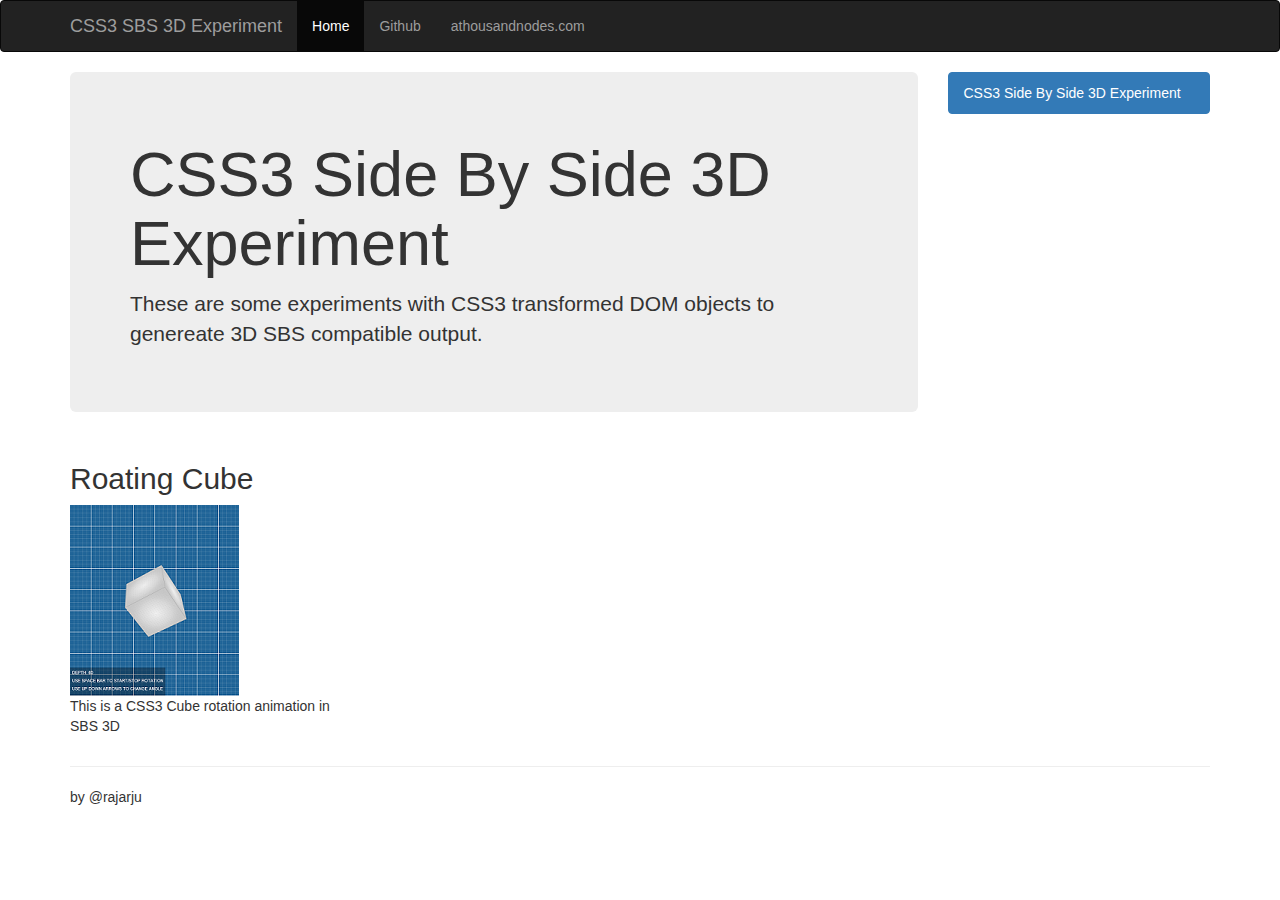
<file: index.html>
<!DOCTYPE html>
<html>
<head>
	 <meta charset="utf-8">
    <meta name="Description" CONTENT="CSS3 Side by Side 3D - Experiment">
    <title>CSS3 Side by Side 3D - Experiment</title>
    <meta name="robots" content="noindex,nofollow">
    <link href="http://netdna.bootstrapcdn.com/bootstrap/3.0.2/css/bootstrap.min.css" rel="stylesheet">
    <link href="css/styles.css" rel="stylesheet">
</head>
<body style="">



<div class="navbar navbar-inverse" role="navigation">
      <div class="container">
        <div class="navbar-header">
          <button type="button" class="navbar-toggle" data-toggle="collapse" data-target=".navbar-collapse">
            <span class="sr-only">Toggle navigation</span>
            <span class="icon-bar"></span>
            <span class="icon-bar"></span>
            <span class="icon-bar"></span>
          </button>
          <a class="navbar-brand" href="#">CSS3 SBS 3D Experiment</a>
        </div>
        <div class="collapse navbar-collapse">
          <ul class="nav navbar-nav">
            <li class="active"><a href="#">Home</a></li>
            <li><a href="https://github.com/naughtydavid/css3sbs">Github</a></li>
            <li><a href="http://athousandnodes.com">athousandnodes.com</a></li>
          </ul>
        </div><!-- /.nav-collapse -->
      </div><!-- /.container -->
    </div>


    <div class="container">

      <div class="row row-offcanvas row-offcanvas-right">

        <div class="col-xs-12 col-sm-9">
          <p class="pull-right visible-xs">
            <button type="button" class="btn btn-primary btn-xs" data-toggle="offcanvas">Toggle nav</button>
          </p>
          <div class="jumbotron">
            <h1>CSS3 Side By Side 3D Experiment</h1>
            <p>These are some experiments with CSS3 transformed DOM objects to genereate 3D SBS compatible output.</p>
          </div>
          <div class="row experiments">
            <div class="col-6 col-sm-6 col-lg-4" data-href="experiments/rotating-cubes/index.html">
              <h2>Roating Cube</h2>
              <img alt="CSS3 Rotating Cubes Experiment" src="images/rotating-cubes.png" />
              <p>This is a CSS3 Cube rotation animation in SBS 3D</p>
            </div><!--/span-->
          </div><!--/row-->
        </div><!--/span-->

        <div class="col-xs-6 col-sm-3 sidebar-offcanvas" id="sidebar" role="navigation">
          <div class="list-group">
            <a href="#3d-cubes" class="list-group-item active">CSS3 Side By Side 3D Experiment</a>
          </div>
        </div><!--/span-->
      </div><!--/row-->

      <hr>

      <footer>
        <p>by @rajarju</p>
      </footer>

    </div><!--/.container-->

    <iframe src="" id="view-experiment"></iframe>

    <script src="https://code.jquery.com/jquery-1.10.2.min.js"></script>
    <script src="js/scripts.js"></script>

</body>
</html>
</file>
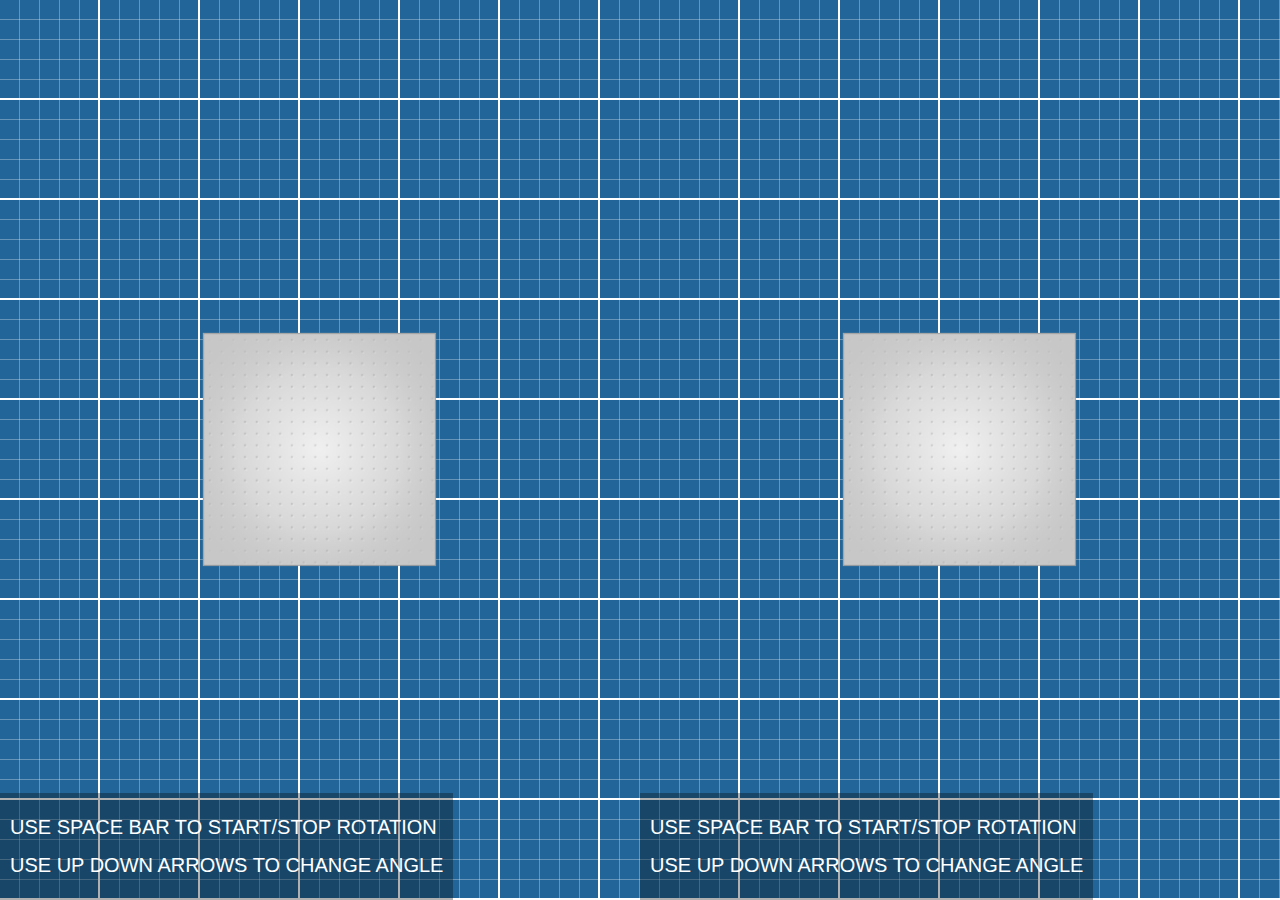
<file: examples/rotating-cubes/index.html>
<!DOCTYPE html>
<html>
<head>
	<meta charset="utf-8">
	<meta name="Description" CONTENT="CSS3 Side by Side 3D - Experiment">
	<title>CSS3 Side by Side 3D - Experiment - Rotating Cubes</title>
	<meta name="robots" content="noindex,nofollow">
	<link href="http://netdna.bootstrapcdn.com/bootstrap/3.0.2/css/bootstrap.min.css" rel="stylesheet">
	<link href="styles.css" rel="stylesheet">
</head>

<body>

	<div id="playground1" class='playground'>
		<div class="background"></div>
		<div id="box1" class="box">
			<span class='face'>1</span><span class='face'>2</span><span class='face'>3</span><span class='face'>4</span><span class='face'>5</span><span class='face'>6</span>			
		</div>
		<div class="drop-shadow"></div>
		<div class="info">
			<p class="depth"></p>
			<p class="controls">Use space bar to start/stop rotation</p>
			<p class="controls">Use Up Down Arrows to change Angle</p>
		</div>
	</div>
	<div id="playground2"  class='playground'>
		<div class="background"></div>
		<div id="box2" class="box">
			<span class='face'>1</span><span class='face'>2</span><span class='face'>3</span><span class='face'>4</span><span class='face'>5</span><span class='face'>6</span>			
		</div>
		<div class="drop-shadow"></div>
		<div class="info">
			<p class="depth"></p>
			<p class="controls">Use space bar to start/stop rotation</p>
			<p class="controls">Use Up Down Arrows to change Angle</p>
		</div>
	</div>

	<script src="http://codeorigin.jquery.com/jquery-1.10.2.min.js"></script>
	<script src="scripts.js"></script>

</body>
</html>
</file>
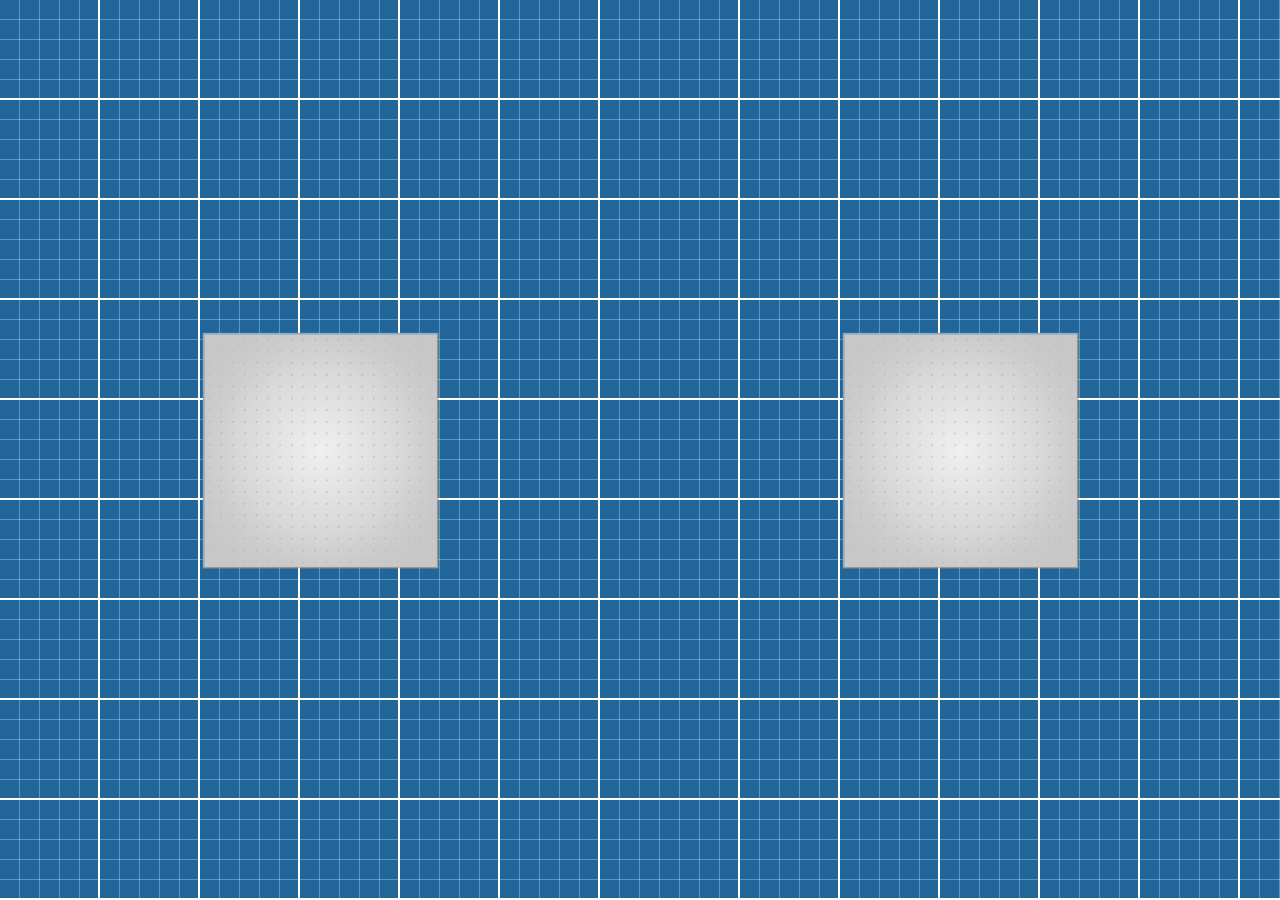
<file: experiments/rotating-cubes/index.html>
<!DOCTYPE html>
<html>
<head>
	<meta charset="utf-8">
	<meta name="Description" CONTENT="CSS3 Side by Side 3D - Experiment">
	<title>CSS3 Side by Side 3D - Experiment - Rotating Cubes</title>
	<meta name="robots" content="noindex,nofollow">
	<link href="styles.css" rel="stylesheet">
</head>

<body>

	<div id="playground1" class='playground'>
		<div class="background"></div>
		<div id="box1" class="box">
			<span class='face'>1</span><span class='face'>2</span><span class='face'>3</span><span class='face'>4</span><span class='face'>5</span><span class='face'>6</span>			
		</div>
		<div class="drop-shadow"></div>
		<div class="info">
			<p class="depth"></p>
			<p class="controls">Use space bar to start/stop rotation</p>
			<p class="controls">Use Up Down Arrows to change Angle</p>
		</div>
	</div>
	<div id="playground2"  class='playground'>
		<div class="background"></div>
		<div id="box2" class="box">
			<span class='face'>1</span><span class='face'>2</span><span class='face'>3</span><span class='face'>4</span><span class='face'>5</span><span class='face'>6</span>			
		</div>
		<div class="drop-shadow"></div>
		<div class="info">
			<p class="depth"></p>
			<p class="controls">Use space bar to start/stop rotation</p>
			<p class="controls">Use Up Down Arrows to change Angle</p>
		</div>
	</div>

	<script src="http://codeorigin.jquery.com/jquery-1.10.2.min.js"></script>
	<script src="scripts.js"></script>

</body>
</html>
</file>
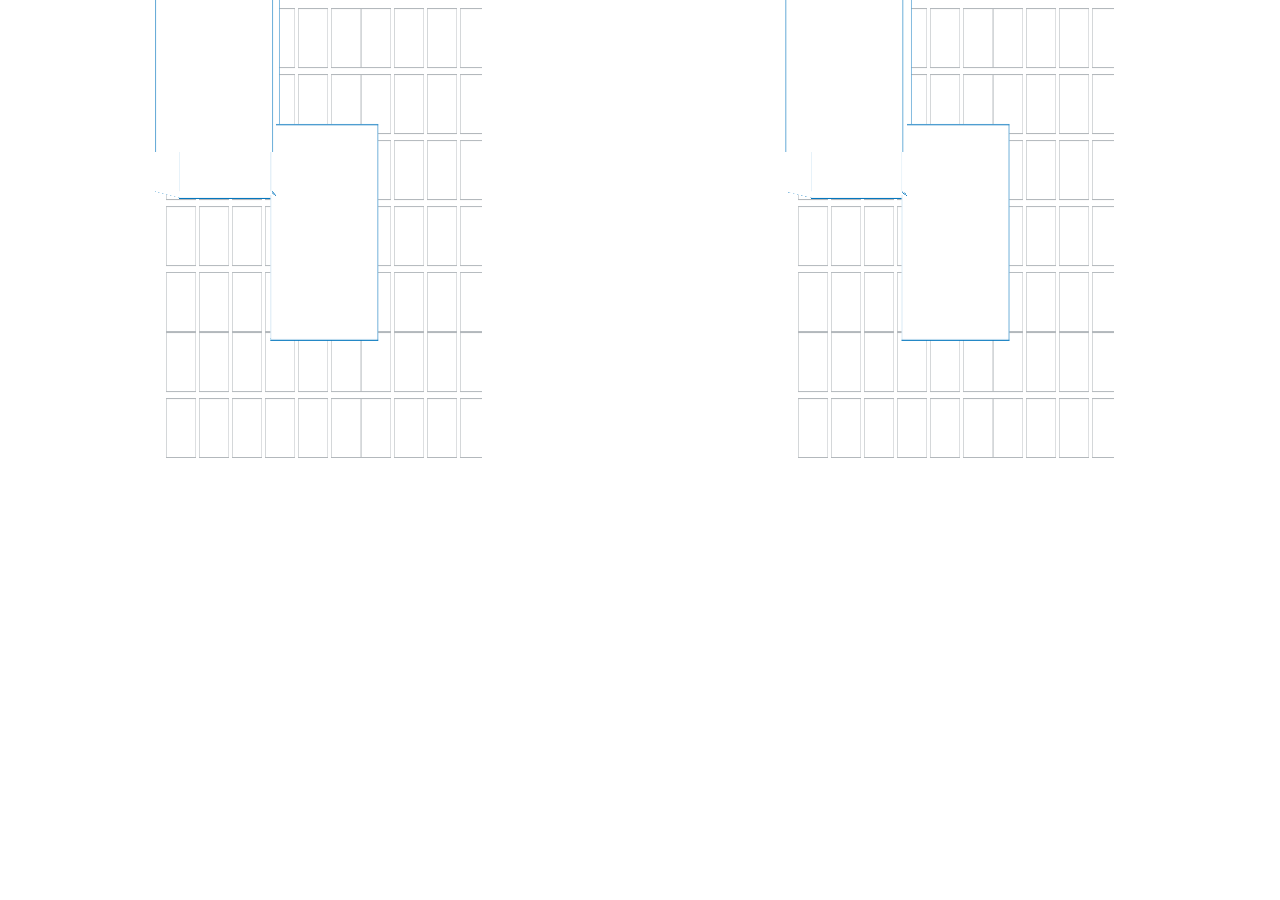
<file: 3d.html>
<!DOCTYPE html>
<html>
<head>

	<style type="text/css">
	.playground{
		position: relative;
		height: 450px;

		-webkit-perspective: 1360px;
		-moz-perspective: 1360px;
		perspective: 1360px;

		-webkit-transform-style: preserve-3d;

		background: url(grid.gif);

	}
	.box{
		height: 200px;
		width: 200px;

		-webkit-transition: all ease 500ms;

		-webkit-transform: translateZ( 200px );
		-moz-transform: translateZ( 100px );
		transform: translateZ( 100px );


		-webkit-animation: rotate 9s;
		-webkit-animation-timing-function: linear;
		-webkit-animation-iteration-count: infinite;    

		-moz-animation: rotate 9s;
		-moz-animation-timing-function: linear;
		-moz-animation-iteration-count: infinite;    

		animation: rotate 9s;
		animation-timing-function: linear;
		animation-iteration-count: infinite;    

		position: absolute;
		top: 50%;
		left: 50%;
		margin: -100px 0 0 -100px;

		-webkit-transform-style: preserve-3d;
		-moz-transform-style: preserve-3d;
		transform-style: preserve-3d;		

	}
	.box.small{
		-webkit-transform: translateZ(100px);		
		top: 20%;
		left: 20%;		
	}


	.box .face{
		width: 199px;
		height: 199px;
		display: block;
		position: absolute;
		border: 1px solid hsl(203, 100%, 37%);
		font-size: 0px;
		background: none #fff no-repeat center center ;
		background-size: contain;
	}

	.box .face:nth-child(1){
		-webkit-transform: rotateY(0deg) translateZ(99px);
		-moz-transform: rotateY(0deg) translateZ(99px);
		transform: rotateY(0deg) translateZ(99px);
	}
	.box .face:nth-child(2){
		-webkit-transform: rotateX(180deg) translateZ( 99px );
		-moz-transform: rotateX(180deg) translateZ( 99px );
		transform: rotateX(180deg) translateZ( 99px );
	}
	.box .face:nth-child(3){
		-webkit-transform: rotateY(90deg) translateZ( 99px );
		-moz-transform: rotateY(90deg) translateZ( 99px );
		transform: rotateY(90deg) translateZ( 99px );
	}
	.box .face:nth-child(4){
		-webkit-transform: rotateY(-90deg) translateZ( 99px );
		-moz-transform: rotateY(-90deg) translateZ( 99px );
		transform: rotateY(-90deg) translateZ( 99px );
	}
	.box .face:nth-child(5){
		-webkit-transform: rotateX(90deg) translateZ( 99px );
		-moz-transform: rotateX(90deg) translateZ( 99px );
		transform: rotateX(90deg) translateZ( 99px );
	}
	.box .face:nth-child(6){
		-webkit-transform: rotateX(-90deg) translateZ( 99px );
		-moz-transform: rotateX(-90deg) translateZ( 99px );
		transform: rotateX(-90deg) translateZ( 99px );
	}

	.drop-shadow{

	}

	#playground1,
	#playground2{
		width: 50%;
		float: left;
		-webkit-transform: scaleX(0.5);
	}

	#playground1{
		/* -webkit-perspective-origin: 394px 225px; */
	}


	#playground2{
		/* -webkit-perspective-origin: 398px 225px; */
	}

	.box{
		

		-webkit-transform: rotateX(-180deg) rotateY(180deg);
	}
	.box.play{
		
		
	}

	#box1{
		
	}
	#box2{
		
	}

	.info{
		position: absolute;
		bottom: 0;
		font-size: 20px;
		font-variant: upper-case;
	}
	
	</style>

</head>
<body>

	<div id="playground1" class='playground'>
		
	
		<div id="box1a" class="box">
			<span class='face'>1</span><span class='face'>2</span><span class='face'>3</span><span class='face'>4</span><span class='face'>5</span><span class='face'>6</span>			
		</div>
		

		<div id="box1b" class="box small">
			<span class='face'>1</span><span class='face'>2</span><span class='face'>3</span><span class='face'>4</span><span class='face'>5</span><span class='face'>6</span>			
		</div>
		




		<div class="info"></div>
	</div>

	<div id="playground2"  class='playground'>
		
		<div id="box2a" class="box">
			<span class='face'>1</span><span class='face'>2</span><span class='face'>3</span><span class='face'>4</span><span class='face'>5</span><span class='face'>6</span>			
		</div>
		
		
		<div id="box2b" class="box small">
			<span class='face'>1</span><span class='face'>2</span><span class='face'>3</span><span class='face'>4</span><span class='face'>5</span><span class='face'>6</span>			
		</div>
		

		<div class="info"></div>
	</div>

	<script src="js/jquery.js"></script>
	<script type="text/javascript">
	$(function(){
		perspective = {
			x : parseInt($('#playground1').css('-webkit-perspective-origin').split(' ')[0].replace('px','')),
			y : parseInt($('#playground1').css('-webkit-perspective-origin').split(' ')[1].replace('px',''))
		}
		zoom = 1360;		
		loadView();

		$(window).keydown(function(e){
			switch(e.keyCode){
				case 40:
				zoom += 10;
				break;
				case 38:
				zoom -= 10;
				break;
				case 32:
				$('.box').toggleClass('play')
				break;

			}
			console.log(e.keyCode, zoom, perspective);
			moveBox();

		})


	})

	function loadView(){

		$('#playground1').css('-webkit-perspective-origin', (perspective.x - 10) + "px " + perspective.y + "px")
		$('#playground2').css('-webkit-perspective-origin', (perspective.x + 10) + "px " + perspective.y + "px")
	}


	function moveBox(){
		
		$('.info').text("Depth: " + (10 - zoom))
		$('#playground1').css('-webkit-perspective', zoom + "px");
		$('#playground2').css('-webkit-perspective', zoom + "px");

	}

	</script>

</body>
</html>
</file>
<file: css/styles.css>
.experiments > div{
	cursor: pointer;
}

#view-experiment{
	display: none;
}

#view-experiment:-webkit-full-screen{
	display: block;
 width: 100% 
}
#view-experiment:-moz-full-screen{
	display: block;
 width: 100% 
}
#view-experiment:-ms-full-screen{
	display: block;
 width: 100% 
}
#view-experiment:-o-full-screen{
	display: block;
 width: 100% 
}
#view-experiment:full-screen{
	display: block;
 width: 100% 
}
</file>
<file: examples/rotating-cubes/styles.css>
body{
	margin: 0;
	padding: 0;
}

.playground{
	position: absolute;
	height: 100%;

	-webkit-perspective: 1360px;
	-moz-perspective: 1360px;
	perspective: 1360px;

	/*Background pattern taken from*/
	/*http://lea.verou.me/css3patterns/#blueprint-grid*/

	background-color: #269;
	background-image: linear-gradient(#FFF 2px, rgba(0, 0, 0, 0) 2px), linear-gradient(90deg, #FFF 2px, rgba(0, 0, 0, 0) 2px), linear-gradient(rgba(255, 255, 255, 0.3) 1px, rgba(0, 0, 0, 0) 1px), linear-gradient(90deg, rgba(255, 255, 255, 0.3) 1px, rgba(0, 0, 0, 0) 1px);
	background-size: 100px 100px, 100px 100px, 20px 20px, 20px 20px;
	background-position: -2px -2px, -2px -2px, -1px -1px, -1px -1px;

}
.box{
	height: 200px;
	width: 200px;

	-webkit-transition: all ease 500ms;

	-webkit-transform: translateZ( 100px );
	-moz-transform: translateZ( 100px );
	transform: translateZ( 100px );


	-webkit-animation: rotate 9s;
	-webkit-animation-timing-function: linear;
	-webkit-animation-iteration-count: infinite;    

	-moz-animation: rotate 9s;
	-moz-animation-timing-function: linear;
	-moz-animation-iteration-count: infinite;    

	animation: rotate 9s;
	animation-timing-function: linear;
	animation-iteration-count: infinite;    

	position: absolute;
	top: 50%;
	left: 50%;
	margin: -100px 0 0 -100px;

	-webkit-transform-style: preserve-3d;
	-moz-transform-style: preserve-3d;
	transform-style: preserve-3d;

}
.box .face{
	width: 199px;
	height: 199px;
	display: block;
	position: absolute;
	border: 1px solid #A2A2A2;
	font-size: 0px;
	
	background-size: contain;

	/*Background pattern taken from*/
	/*http://cssdeck.com/labs/css-metallic-background*/
	background: -webkit-radial-gradient(center, circle farthest-corner, rgba(255, 255, 255, 0) 50%, #C8C8C8), -webkit-radial-gradient(center, circle, rgba(255, 255, 255, 0.35), rgba(255, 255, 255, 0) 20%, rgba(255, 255, 255, 0) 21%), -webkit-radial-gradient(center, circle, rgba(0, 0, 0, 0.2), rgba(0, 0, 0, 0) 20%, rgba(0, 0, 0, 0) 21%), -webkit-radial-gradient(center, circle farthest-corner, #F0F0F0, #C0C0C0);
	background: -moz-radial-gradient(center, circle farthest-corner, rgba(255,255,255,0) 50%, rgba(200,200,200,1)), -webkit-radial-gradient(center, circle, rgba(255,255,255,.35), rgba(255,255,255,0) 20%, rgba(255,255,255,0) 21%), -webkit-radial-gradient(center, circle, rgba(0,0,0,.2), rgba(0,0,0,0) 20%, rgba(0,0,0,0) 21%), -webkit-radial-gradient(center, circle farthest-corner, #f0f0f0, #c0c0c0);
	background: -ms-radial-gradient(center, circle farthest-corner, rgba(255,255,255,0) 50%, rgba(200,200,200,1)), -webkit-radial-gradient(center, circle, rgba(255,255,255,.35), rgba(255,255,255,0) 20%, rgba(255,255,255,0) 21%), -webkit-radial-gradient(center, circle, rgba(0,0,0,.2), rgba(0,0,0,0) 20%, rgba(0,0,0,0) 21%), -webkit-radial-gradient(center, circle farthest-corner, #f0f0f0, #c0c0c0);
	background: -o-radial-gradient(center, circle farthest-corner, rgba(255,255,255,0) 50%, rgba(200,200,200,1)), -webkit-radial-gradient(center, circle, rgba(255,255,255,.35), rgba(255,255,255,0) 20%, rgba(255,255,255,0) 21%), -webkit-radial-gradient(center, circle, rgba(0,0,0,.2), rgba(0,0,0,0) 20%, rgba(0,0,0,0) 21%), -webkit-radial-gradient(center, circle farthest-corner, #f0f0f0, #c0c0c0);
	background: radial-gradient(center, circle farthest-corner, rgba(255,255,255,0) 50%, rgba(200,200,200,1)), -webkit-radial-gradient(center, circle, rgba(255,255,255,.35), rgba(255,255,255,0) 20%, rgba(255,255,255,0) 21%), -webkit-radial-gradient(center, circle, rgba(0,0,0,.2), rgba(0,0,0,0) 20%, rgba(0,0,0,0) 21%), -webkit-radial-gradient(center, circle farthest-corner, #f0f0f0, #c0c0c0);
	background-size: 100% 100%, 10px 10px, 10px 10px, 100% 100%;
	background-position: top center, 1px 1px, 0px 0px, top center;


}

.box .face:nth-child(1){
	-webkit-transform: rotateY(0deg) translateZ(99px);
	-moz-transform: rotateY(0deg) translateZ(99px);
	transform: rotateY(0deg) translateZ(99px);
}
.box .face:nth-child(2){
	-webkit-transform: rotateX(180deg) translateZ( 99px );
	-moz-transform: rotateX(180deg) translateZ( 99px );
	transform: rotateX(180deg) translateZ( 99px );
}
.box .face:nth-child(3){
	-webkit-transform: rotateY(90deg) translateZ( 99px );
	-moz-transform: rotateY(90deg) translateZ( 99px );
	transform: rotateY(90deg) translateZ( 99px );
}
.box .face:nth-child(4){
	-webkit-transform: rotateY(-90deg) translateZ( 99px );
	-moz-transform: rotateY(-90deg) translateZ( 99px );
	transform: rotateY(-90deg) translateZ( 99px );
}
.box .face:nth-child(5){
	-webkit-transform: rotateX(90deg) translateZ( 99px );
	-moz-transform: rotateX(90deg) translateZ( 99px );
	transform: rotateX(90deg) translateZ( 99px );
}
.box .face:nth-child(6){
	-webkit-transform: rotateX(-90deg) translateZ( 99px );
	-moz-transform: rotateX(-90deg) translateZ( 99px );
	transform: rotateX(-90deg) translateZ( 99px );
}

.drop-shadow{

}

#playground1,
#playground2{
	width: 50%;
	float: left;
}

#playground1{
	/* -webkit-perspective-origin: 394px 225px; */
	left: 0;
}


#playground2{
	/* -webkit-perspective-origin: 398px 225px; */
	right: 0;
}

.box{
	-webkit-animation-play-state: paused;
}
.box.play{

	-webkit-animation-play-state: running;
}

#box1{

}
#box2{

}

.info{
	position: absolute;
	bottom: 0;
	font-size: 20px;
	text-transform: uppercase;
	background: rgba(0, 0, 0, 0.31);
	padding: 10px;
}
.info p{
	color: #FFF;
}

/*Animations*/

@-webkit-keyframes rotate {
	0% { -webkit-transform: rotateX(0) rotateY(0); }    
	50% {  -webkit-transform: rotateX(-180deg) rotateY(180deg); }
	100%{ -webkit-transform: rotateX(-360deg) rotateY(360deg); }
}
@-moz-keyframes rotate {
	0% { -moz-transform: rotateX(0) rotateY(0); }    
	50% {  -moz-transform: rotateX(-180deg) rotateY(180deg); }
	100%{ -moz-transform: rotateX(-360deg) rotateY(360deg); }
}
</file>
<file: experiments/rotating-cubes/styles.css>
body{
	margin: 0;
	padding: 0;
}

.playground{
	position: absolute;
	height: 100%;

	-webkit-perspective: 1360px;
	-moz-perspective: 1360px;
	perspective: 1360px;

	/* Background pattern taken from */
	/* http://lea.verou.me/css3patterns/#blueprint-grid */

	background-color: #269;
	background-image: linear-gradient(#FFF 2px, rgba(0, 0, 0, 0) 2px), linear-gradient(90deg, #FFF 2px, rgba(0, 0, 0, 0) 2px), linear-gradient(rgba(255, 255, 255, 0.3) 1px, rgba(0, 0, 0, 0) 1px), linear-gradient(90deg, rgba(255, 255, 255, 0.3) 1px, rgba(0, 0, 0, 0) 1px);
	background-size: 100px 100px, 100px 100px, 20px 20px, 20px 20px;
	background-position: -2px -2px, -2px -2px, -1px -1px, -1px -1px;

}
.box{
	height: 200px;
	width: 200px;

	-webkit-transition: all ease 500ms;
	-moz-transition: all ease 500ms;
	transition: all ease 500ms;

	-webkit-transform: translateZ( 100px );
	-moz-transform: translateZ( 100px );
	transform: translateZ( 100px );


	-webkit-animation: rotate 9s;
	-webkit-animation-timing-function: linear;
	-webkit-animation-iteration-count: infinite;    

	-moz-animation: rotate 9s;
	-moz-animation-timing-function: linear;
	-moz-animation-iteration-count: infinite;    

	animation: rotate 9s;
	animation-timing-function: linear;
	animation-iteration-count: infinite;    

	position: absolute;
	top: 50%;
	left: 50%;
	margin: -100px 0 0 -100px;

	-webkit-transform-style: preserve-3d;
	-moz-transform-style: preserve-3d;
	transform-style: preserve-3d;

}
.box .face{
	width: 199px;
	height: 199px;
	display: block;
	position: absolute;
	border: 1px solid #A2A2A2;
	font-size: 0px;
	
	background-size: contain;

	/* Background pattern taken from */
	/* http://cssdeck.com/labs/css-metallic-background */
	background: -webkit-radial-gradient(center, circle farthest-corner, rgba(255, 255, 255, 0) 50%, #C8C8C8), -webkit-radial-gradient(center, circle, rgba(255, 255, 255, 0.35), rgba(255, 255, 255, 0) 20%, rgba(255, 255, 255, 0) 21%), -webkit-radial-gradient(center, circle, rgba(0, 0, 0, 0.2), rgba(0, 0, 0, 0) 20%, rgba(0, 0, 0, 0) 21%), -webkit-radial-gradient(center, circle farthest-corner, #F0F0F0, #C0C0C0);
	background: -moz-radial-gradient(center, circle farthest-corner, rgba(255,255,255,0) 50%, rgba(200,200,200,1)), -webkit-radial-gradient(center, circle, rgba(255,255,255,.35), rgba(255,255,255,0) 20%, rgba(255,255,255,0) 21%), -webkit-radial-gradient(center, circle, rgba(0,0,0,.2), rgba(0,0,0,0) 20%, rgba(0,0,0,0) 21%), -webkit-radial-gradient(center, circle farthest-corner, #f0f0f0, #c0c0c0);
	background: -ms-radial-gradient(center, circle farthest-corner, rgba(255,255,255,0) 50%, rgba(200,200,200,1)), -webkit-radial-gradient(center, circle, rgba(255,255,255,.35), rgba(255,255,255,0) 20%, rgba(255,255,255,0) 21%), -webkit-radial-gradient(center, circle, rgba(0,0,0,.2), rgba(0,0,0,0) 20%, rgba(0,0,0,0) 21%), -webkit-radial-gradient(center, circle farthest-corner, #f0f0f0, #c0c0c0);
	background: -o-radial-gradient(center, circle farthest-corner, rgba(255,255,255,0) 50%, rgba(200,200,200,1)), -webkit-radial-gradient(center, circle, rgba(255,255,255,.35), rgba(255,255,255,0) 20%, rgba(255,255,255,0) 21%), -webkit-radial-gradient(center, circle, rgba(0,0,0,.2), rgba(0,0,0,0) 20%, rgba(0,0,0,0) 21%), -webkit-radial-gradient(center, circle farthest-corner, #f0f0f0, #c0c0c0);
	background: radial-gradient(center, circle farthest-corner, rgba(255,255,255,0) 50%, rgba(200,200,200,1)), -webkit-radial-gradient(center, circle, rgba(255,255,255,.35), rgba(255,255,255,0) 20%, rgba(255,255,255,0) 21%), -webkit-radial-gradient(center, circle, rgba(0,0,0,.2), rgba(0,0,0,0) 20%, rgba(0,0,0,0) 21%), -webkit-radial-gradient(center, circle farthest-corner, #f0f0f0, #c0c0c0);
	background-size: 100% 100%, 10px 10px, 10px 10px, 100% 100%;
	background-position: top center, 1px 1px, 0px 0px, top center;


}

.box .face:nth-child(1){
	-webkit-transform: rotateY(0deg) translateZ(99px);
	-moz-transform: rotateY(0deg) translateZ(99px);
	transform: rotateY(0deg) translateZ(99px);
}
.box .face:nth-child(2){
	-webkit-transform: rotateX(180deg) translateZ( 99px );
	-moz-transform: rotateX(180deg) translateZ( 99px );
	transform: rotateX(180deg) translateZ( 99px );
}
.box .face:nth-child(3){
	-webkit-transform: rotateY(90deg) translateZ( 99px );
	-moz-transform: rotateY(90deg) translateZ( 99px );
	transform: rotateY(90deg) translateZ( 99px );
}
.box .face:nth-child(4){
	-webkit-transform: rotateY(-90deg) translateZ( 99px );
	-moz-transform: rotateY(-90deg) translateZ( 99px );
	transform: rotateY(-90deg) translateZ( 99px );
}
.box .face:nth-child(5){
	-webkit-transform: rotateX(90deg) translateZ( 99px );
	-moz-transform: rotateX(90deg) translateZ( 99px );
	transform: rotateX(90deg) translateZ( 99px );
}
.box .face:nth-child(6){
	-webkit-transform: rotateX(-90deg) translateZ( 99px );
	-moz-transform: rotateX(-90deg) translateZ( 99px );
	transform: rotateX(-90deg) translateZ( 99px );
}

.drop-shadow{

}

#playground1,
#playground2{
	width: 50%;
	float: left;

/*	width: 100%;
-webkit-transform: scaleX(0.5);*/
}

#playground1{
	/* -webkit-perspective-origin: 394px 225px; */
	left: 0;
	/*-webkit-transform-origin-x: 0;*/
}


#playground2{
	/* -webkit-perspective-origin: 398px 225px; */
	right: 0;
	/*-webkit-transform-origin-x: 100%;*/
}

.box{
	-webkit-animation-play-state: paused;
}
.box.play{

	-webkit-animation-play-state: running;
}

#box1{

}
#box2{

}

.info{
	display: none;
	position: absolute;
	bottom: 0;
	font-size: 20px;
	text-transform: uppercase;
	background: rgba(0, 0, 0, 0.31);
	padding: 10px;
}
.info p{
	color: #FFF;
}

/*Animations*/

@-webkit-keyframes rotate {
	0% { -webkit-transform: rotateX(0) rotateY(0); }    
	50% {  -webkit-transform: rotateX(-180deg) rotateY(180deg); }
	100%{ -webkit-transform: rotateX(-360deg) rotateY(360deg); }
}
@-moz-keyframes rotate {
	0% { -moz-transform: rotateX(0) rotateY(0); }    
	50% {  -moz-transform: rotateX(-180deg) rotateY(180deg); }
	100%{ -moz-transform: rotateX(-360deg) rotateY(360deg); }
}
</file>
